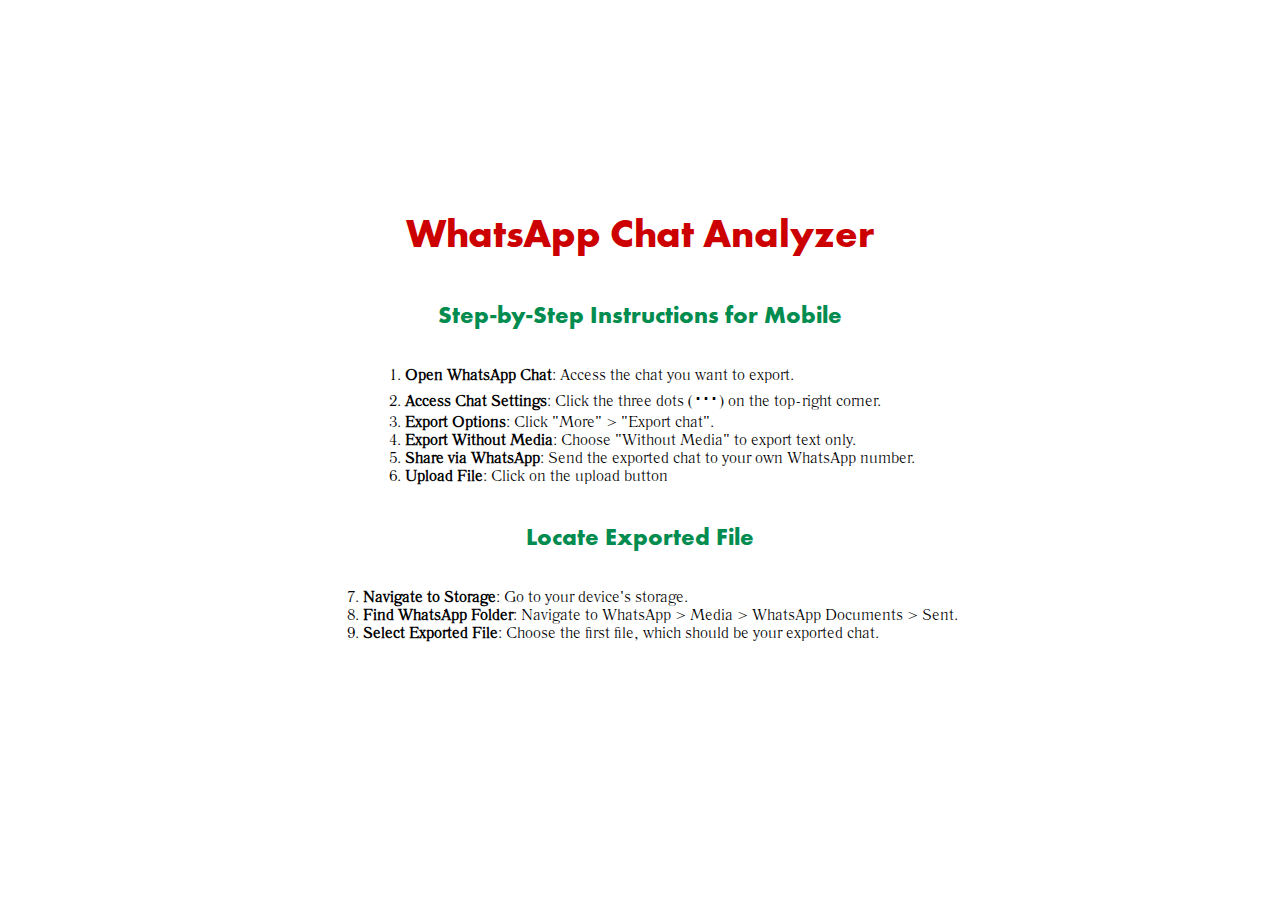
<file: help.html>
<!DOCTYPE html>
<html lang="en">

<head>
    <link rel="icon" type="image/svg+xml" href="wa.svg">
    <link rel="stylesheet" href="styles.css">
    <meta charset="UTF-8">
    <meta name="viewport" content="width=device-width, initial-scale=1.0">
    <title>WhatsApp Chat Analyzer</title>
    <style>
        h1 {
            font-family: 'Futura', sans-serif;
            font-size: var(--font-size-title);
            color: var(--red);
            margin-bottom: 20px;
        }

        h2 {
            font-family: 'Futura', sans-serif;
            font-size: var(--font-size-heading);
            color: var(--green);
            margin-bottom: 20px;
        }

        ol {
            text-align: left;
            width: fit-content;
        }

        .container {
            display: flex;
            flex-direction: column;
            align-items: center;
            justify-content: center;
            min-height: calc(100vh - 60px);
            /* Footer height adjustment */
            text-align: center;
        }
    </style>
</head>

<body>
    <div class="container">
        <h1>WhatsApp Chat Analyzer</h1>
        <h2>Step-by-Step Instructions for Mobile</h2>
        <ol>
            <li><strong>Open WhatsApp Chat</strong>: Access the chat you want to export.</li>
            <li><strong>Access Chat Settings</strong>: Click the three dots (<span style="font-size: 1.5em;">⋯</span>)
                on the top-right corner.</li>
            <li><strong>Export Options</strong>: Click "More" > "Export chat".</li>
            <li><strong>Export Without Media</strong>: Choose "Without Media" to export text only.</li>
            <li><strong>Share via WhatsApp</strong>: Send the exported chat to your own WhatsApp number.</li>
            <li><strong>Upload File</strong>: Click on the upload button</li>
        </ol>
        <h2>Locate Exported File</h2>
        <ol start="7">
            <li><strong>Navigate to Storage</strong>: Go to your device's storage.</li>
            <li><strong>Find WhatsApp Folder</strong>: Navigate to WhatsApp > Media > WhatsApp Documents > Sent.</li>
            <li><strong>Select Exported File</strong>: Choose the first file, which should be your exported chat.</li>
        </ol>
    </div>
</body>

</html>
</file>
<file: styles.css>
/* Root Variables */
:root {
    --red: #CC0000;
    --green: #038C4f;
    --white: #FFFFFF;
    --green-hover: #025938;
    --black: #000000;
    --font-size-base: 1rem;
    /* 16px default */
    --font-size-caption: calc(var(--font-size-base) / 1.618);
    --font-size-heading: calc(var(--font-size-base) * 1.5);
    --font-size-title: calc(var(--font-size-base) * 2.5);
}

/* Custom Fonts */
@font-face {
    font-family: 'Futura';
    src: url('../fonts/futura.otf') format('opentype');
    font-weight: normal;
    font-style: normal;
    font-display: swap;
}

@font-face {
    font-family: 'Literaturnaya';
    src: url('../fonts/literaturnaya.otf') format('opentype');
    font-weight: normal;
    font-style: normal;
    font-display: swap;
}

/* General Reset */
body,
html {
    margin: 0;
    padding: 0;
    width: auto;
    height: auto;
    font-family: 'Literaturnaya', sans-serif;
    background-color: var(--white);
    color: var(--black);
}
</file>
